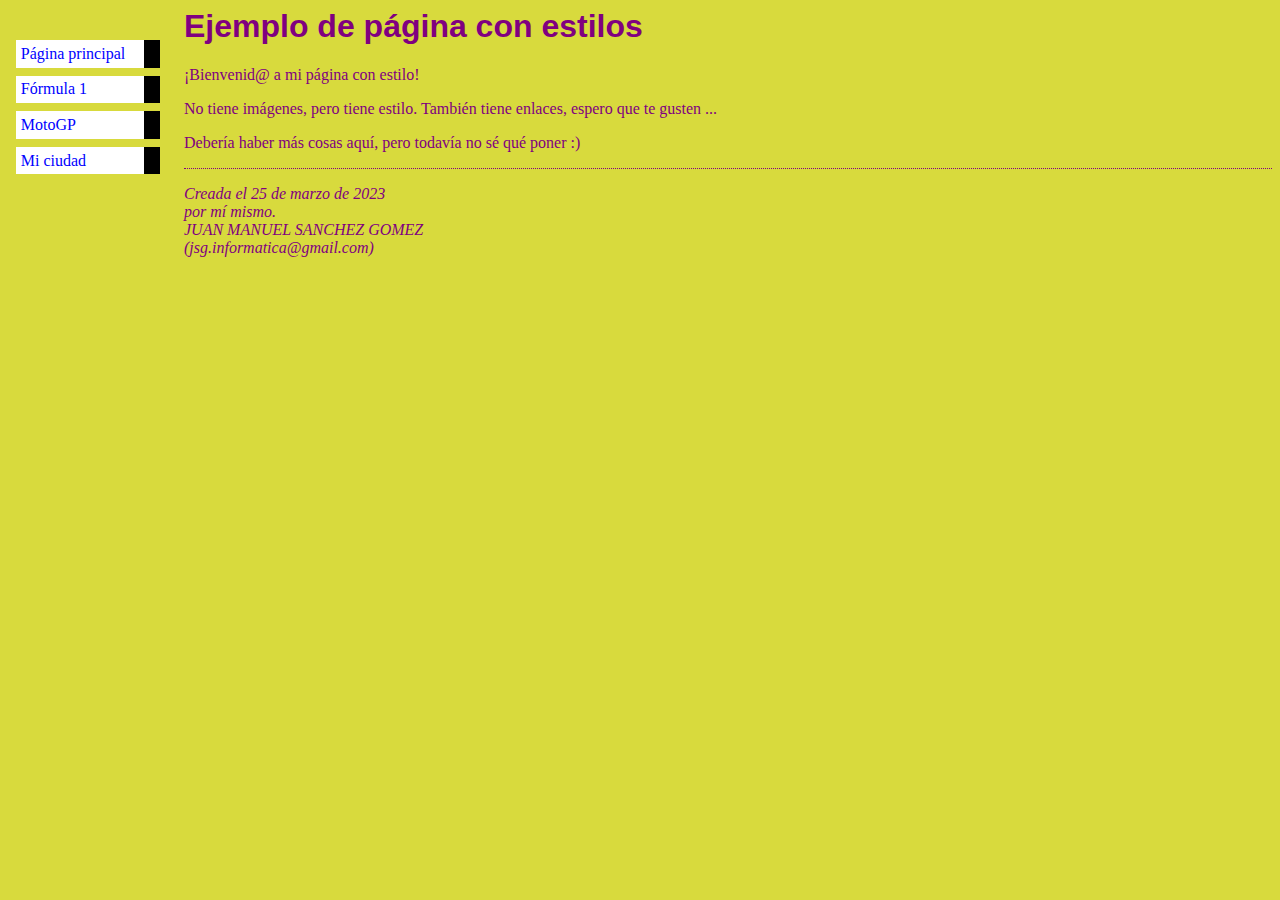
<file: index.html>
<html>
<head>
  <title>Mi primera página con estilo</title>
  <link rel="stylesheet" href="estilos.css">

</head>

<body>

<!-- Menú de navegación del sitio -->
<ul class="navbar">
  <li><a href="pagina.html">Página principal</a>
  <li><a href="https://formula1.lne.es/">Fórmula 1</a>
  <li><a href="https://www.motogp.com/es">MotoGP</a>
  <li><a href="https://www.orihuela.es">Mi ciudad</a>
</ul>

<!-- Contenido principal -->
<h1>Ejemplo de página con estilos</h1>

<p>¡Bienvenid@ a mi página con estilo!

<p>No tiene imágenes, pero tiene estilo.
También tiene enlaces, espero que te gusten ...

<p>Debería haber más cosas aquí, pero todavía no sé
qué poner :)

<!-- Firma y fecha de la página, ¡sólo por cortesía! -->
<address>Creada el 25 de marzo de 2023<br>
  por mí mismo.<br>
JUAN MANUEL SANCHEZ GOMEZ<br>
 (jsg.informatica@gmail.com)</address>

</body>
</html>
</file>
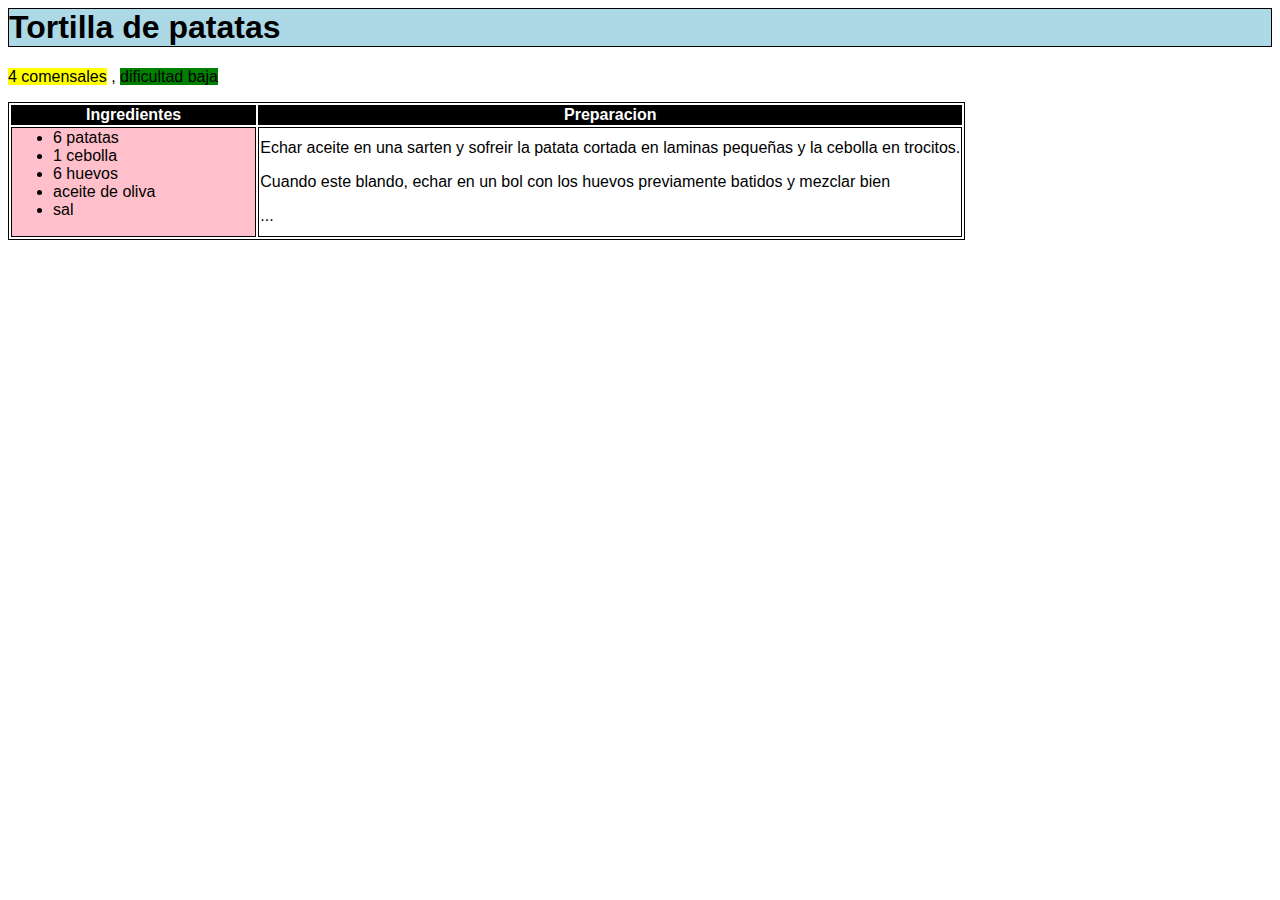
<file: pagina.html>
<html>

<head>
    <title>Tortilla de Patatas </title>
    <link rel="stylesheet" href="estilos_tortilla.css">
   
</head>
   <body>
       <h1>Tortilla de patatas</h1>

       <p>
          <span class="comensales">4 comensales</span> ,
          <span class="dificultad"> dificultad baja</span>
       </p>

       <table>
         
          <tr>
              <th>Ingredientes</th>
              <th>Preparacion</th>
          </tr>

          <tr>
              <td class="ingredientes">
                  <ul>
                      <li>6 patatas</li>
                      <li>1 cebolla</li>
                      <li>6 huevos</li>
                      <li>aceite de oliva</li>
                      <li>sal</li>
                  </ul>
              </td>

              <td>
                <p>Echar aceite en una sarten y sofreir la patata cortada en laminas pequeñas 
                    y la cebolla en trocitos.</p>

                <p>Cuando este blando, echar en un bol con los huevos previamente batidos y mezclar bien</p>

                <p>...</p>
             </td>
          </tr>

        </table>
   </body>
</html>
</file>
<file: estilos.css>
body {
  padding-left: 11em;
  font-family: Georgia, "Times New Roman",
        Times, serif;
  color: purple;
  background-color: #d8da3d }

ul.navbar {
  list-style-type: none;
  padding: 0;
  margin: 0;
  position: absolute;
  top: 2em;
  left: 1em;
  width: 9em }

h1 {
  font-family: Helvetica, Geneva, Arial,
        SunSans-Regular, sans-serif }

ul.navbar li {
  background: white;
  margin: 0.5em 0;
  padding: 0.3em;
  border-right: 1em solid black }

ul.navbar a {
  text-decoration: none }

a:link {
  color: blue }

a:visited {
  color: purple }

address {
  margin-top: 1em;
  padding-top: 1em;
  border-top: thin dotted }
</file>
<file: estilos_tortilla.css>
body{
    font-family: "Arial";
}

h1{
    background-color: lightblue;
    border: 1px solid black;
}

.comensales{
    background-color: yellow;
}

.dificultad{
    background-color: green;
}

table,td{
    border: 1px solid black;
}

th{
    background-color: black;
    color: white;
}

td.ingredientes{
    background-color: pink;
    padding-right: 100px;
}
</file>
